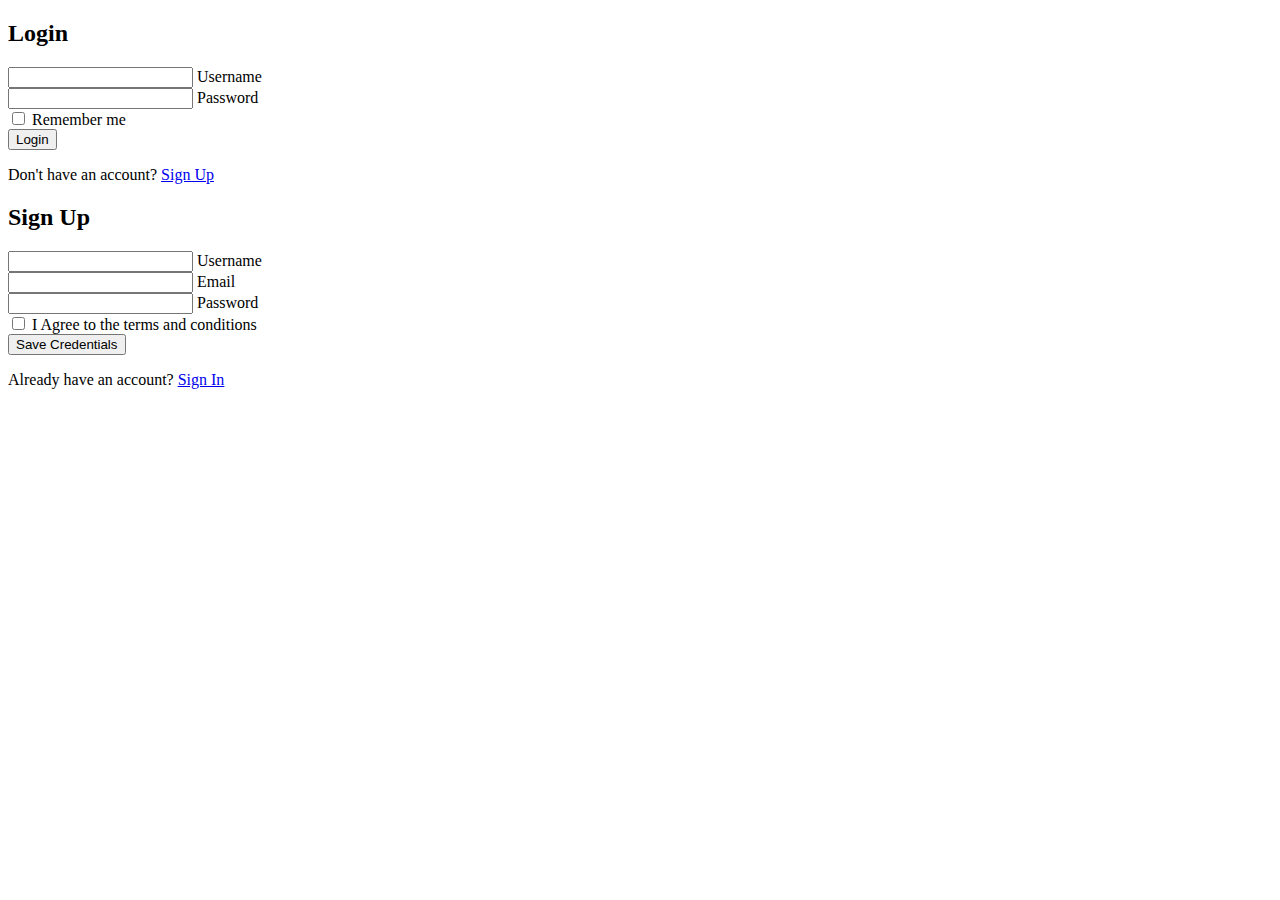
<file: LaundryXperts website/HTML/index.html>
<!DOCTYPE html>
<html lang="en">
<head>
    <meta charset="UTF-8">
    <meta name="viewport" content="width=device-width, initial-scale=1.0">
    <title>Document</title>
    <link rel="stylesheet"  href="C:\Users\Gagan\Desktop\LaundryXperts website\CSS\style_login.css">
</head>
<body>
    <div class="wrapper">
        <div class="form-wrapper sign-in">
            <form name="Form1_sign_in" action="">
                <h2>Login</h2>
                <div class="input-group">
                    <input type="text" id="Username1" required>
                    <label for="">Username</label>
                </div>
                <div class="input-group">
                    <input type="password" id="Password1" required>
                    <label for="">Password</label>
                </div>
                <div class="remember">
                    <label><input type="checkbox"> Remember me</label>
                </div>
                <button type="button" id="button1" onclick="check()">Login</button>
                <div class="signUp-link">
                    <p>Don't have an account? <a href="#" class ="signUpBtn-link">Sign Up</a></p>

                </div>

            </form>
        </div>

        <div class="form-wrapper sign-up">
            <form action="" >
                <h2>Sign Up</h2>
                <div class="input-group">
                    <input type="text" id="Username2" required>
                    <label for="" >Username</label>
                </div>
                <div class="input-group">
                    <input type="email" required>
                    <label for="">Email</label>
                </div>
                <div class="input-group">
                    <input type="password" id="Password2" required>
                    <label for="">Password</label>
                </div>
                <div class="remember">
                    <label><input type="checkbox" required> 
                        I Agree to the terms and conditions
                    </label>
                </div>
                <button type="button" id="button2" onclick="saveall()">Save Credentials</button>
                <div class="signUp-link">
                    <p>Already have an account? <a href="#" class ="signInBtn-link">Sign In</a></p>

                </div>

            </form>
        </div>
    </div>
    

    <script src="C:\Users\Gagan\Desktop\LaundryXperts website\JS\js_login.js"></script>
</body>
</html>
</file>
